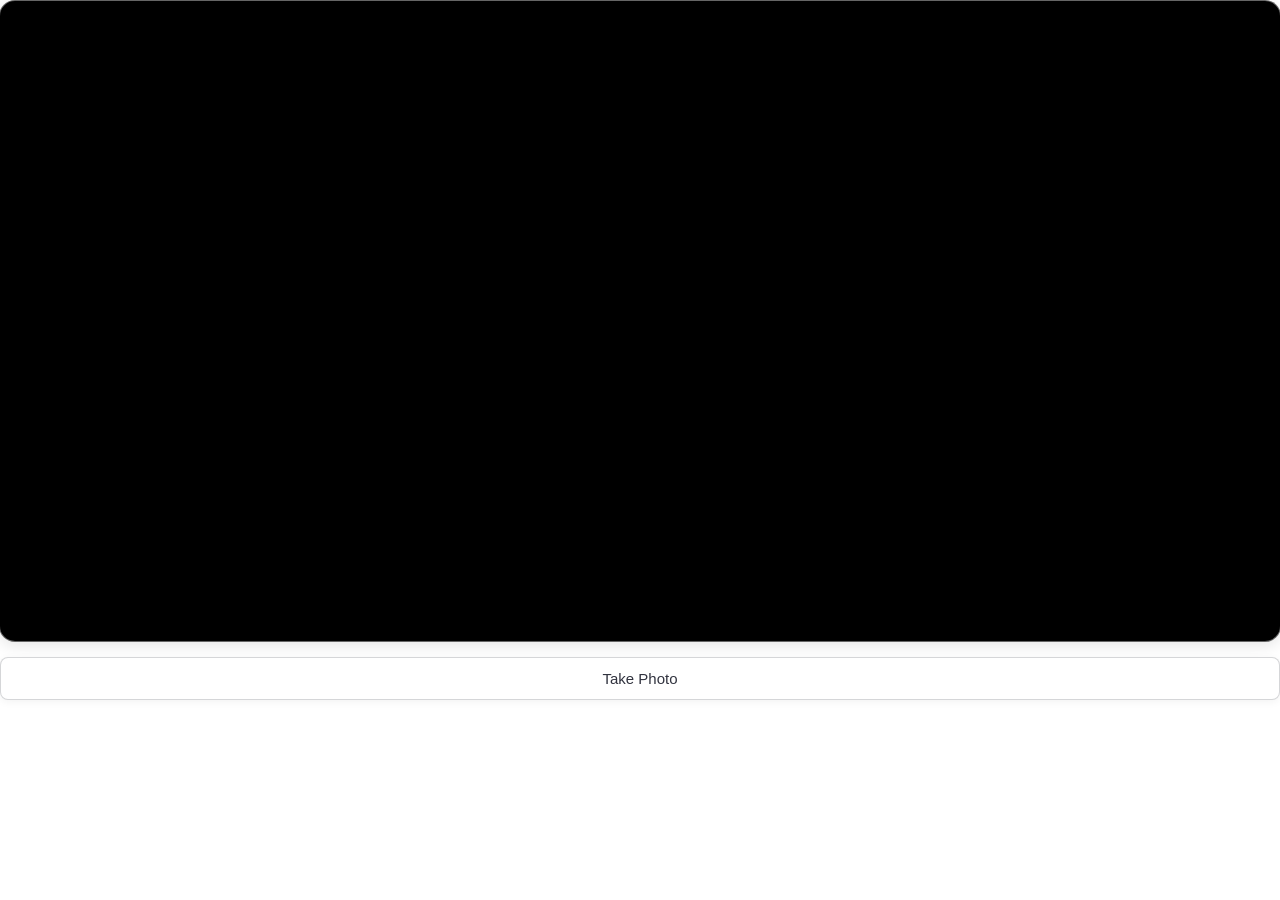
<file: back_camera/index.html>
<!DOCTYPE html>
<html lang="en">
  <head>
    <meta charset="UTF-8" />
    <meta http-equiv="X-UA-Compatible" content="IE=edge" />
    <meta name="viewport" content="width=device-width, initial-scale=1.0" />
    <title>local-back-camera-input</title>
    <link rel="stylesheet" href="./style.css" />
    <script src="./streamlit-component-lib.js"></script>
    <script src="./main.js"></script>
  </head>
  <body>    
    <div id="container">
      <video id="video" autoplay="true" playsinline="true" muted="true"></video>
      <img id="preview" style="display:none; width: 100%; border-radius: 16px; box-shadow: 0 4px 15px rgba(0,0,0,0.1); border: 1px solid rgba(255, 255, 255, 0.4);" />
      <button id="capture-btn">Take Photo</button>
      <canvas id="canvas" style="display:none"></canvas>
    </div>    
  </body>
</html>
</file>
<file: back_camera/style.css>
body {
  margin: 0;
  padding: 0;
  background-color: transparent;
  font-family: -apple-system, BlinkMacSystemFont, "Segoe UI", Roboto, Helvetica, Arial, sans-serif;
  overflow: hidden;
}

#container {
  display: flex;
  flex-direction: column;
  align-items: center;
  width: 100%;
}

#video {
  width: 100%;
  border-radius: 16px;
  background-color: #000;
  box-shadow: 0 4px 15px rgba(0, 0, 0, 0.1);
  border: 1px solid rgba(255, 255, 255, 0.4);
}

#capture-btn {
  margin-top: 15px;
  width: 100%;
  padding: 12px 24px;
  background-color: #ffffff;
  color: #31333f;
  border: 1px solid rgba(49, 51, 63, 0.2);
  border-radius: 8px;
  font-size: 15px;
  font-weight: 500;
  cursor: pointer;
  box-shadow: 0 2px 8px rgba(0, 0, 0, 0.05);
  transition: all 0.2s cubic-bezier(0.4, 0, 0.2, 1);
  text-align: center;
  font-family: inherit;
}

#capture-btn:hover {
  background-color: #f9f9fb;
  border-color: #31333f;
  color: #111111;
  box-shadow: 0 4px 12px rgba(0, 0, 0, 0.08);
}

#capture-btn:active {
  transform: scale(0.98);
}
</file>
